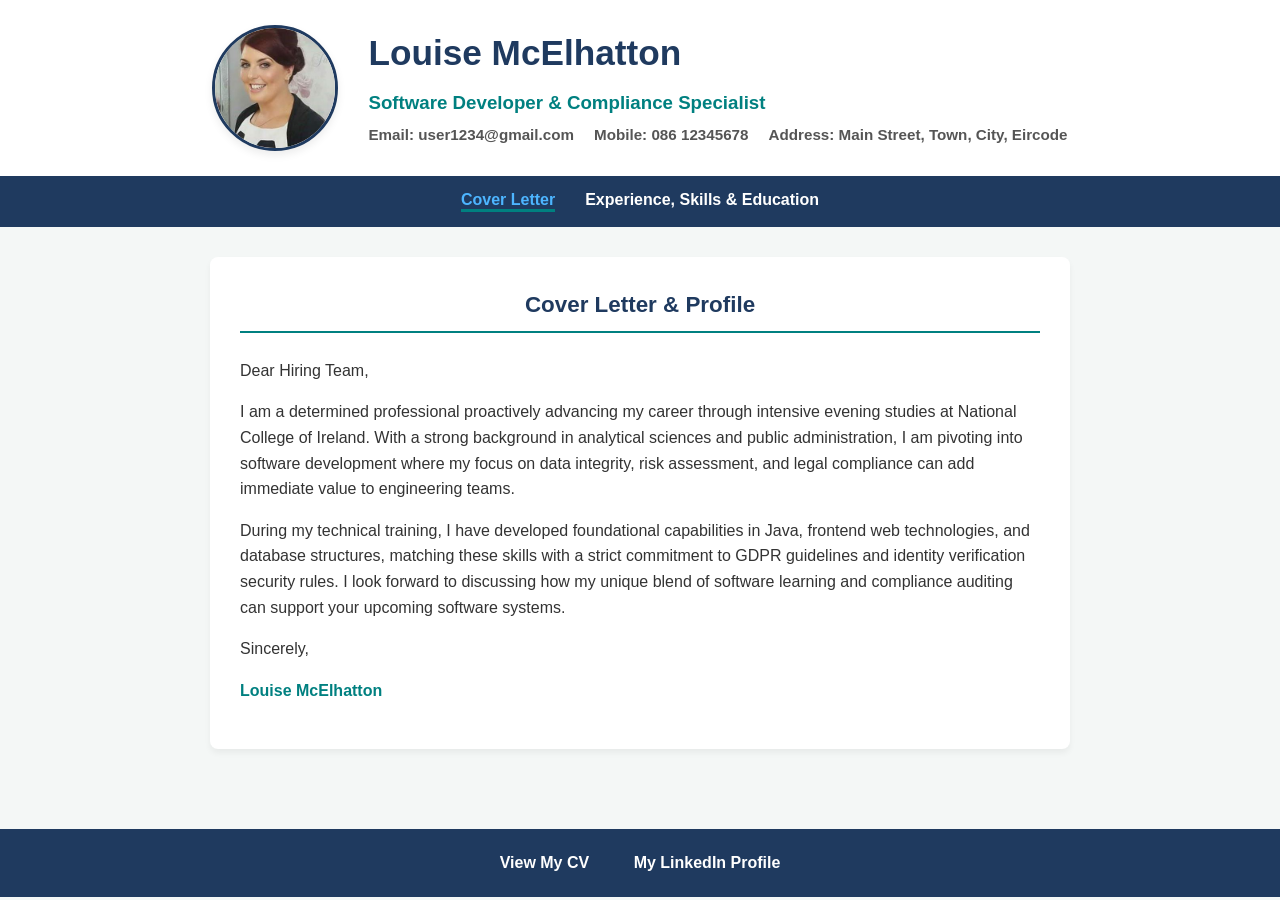
<file: index.html>
<!DOCTYPE html>
<html lang="en">
<head>
    <meta charset="UTF-8">
    <meta name="viewport" content="width=device-width, initial-scale=1.0">
    <title>Louise McElhatton - Cover Letter</title>
    <!-- Relative path to stylesheet inside styles folder -->
    <link rel="stylesheet" href="styles/style.css">
</head>
<body>

    <header class="main-header">
        <div class="header-container">
            <!-- Relative path to your photo inside the images folder -->
            <img src="images/profile.png" alt="Louise McElhatton" class="banner-photo">
			
    <div class="header-text">
        <h1>Louise McElhatton</h1>
        <h3>Software Developer & Compliance Specialist</h3>
        
        <div class="contact-info">
            <span> Email: user1234@gmail.com</span>
            <span> Mobile: 086 12345678</span>
            <span> Address: Main Street, Town, City, Eircode</span>
        </div>
	</div>
</div>

        <nav class="nav">
            <a href="index.html" class="highlight-text">Cover Letter</a>
            <a href="cv.html">Experience, Skills & Education</a>
        </nav>
    </header>

    <main class="profile">
        <h2>Cover Letter & Profile</h2>
                
        <p>Dear Hiring Team,</p>
        <p>I am a determined professional proactively advancing my career through intensive evening studies at National College of Ireland. With a strong background in analytical sciences and public administration, I am pivoting into software development where my focus on data integrity, risk assessment, and legal compliance can add immediate value to engineering teams.</p>
        <p>During my technical training, I have developed foundational capabilities in Java, frontend web technologies, and database structures, matching these skills with a strict commitment to GDPR guidelines and identity verification security rules. I look forward to discussing how my unique blend of software learning and compliance auditing can support your upcoming software systems.</p>
        <p>Sincerely,</p>
        <p class="key">Louise McElhatton</p>
    </main>

    <footer>
        <a href="cv.html">View My CV</a>
        <!-- Absolute path to social media profile -->
        <a href="https://linkedin.com" target="_blank">My LinkedIn Profile</a>
    </footer>

</body>
</html>
</file>
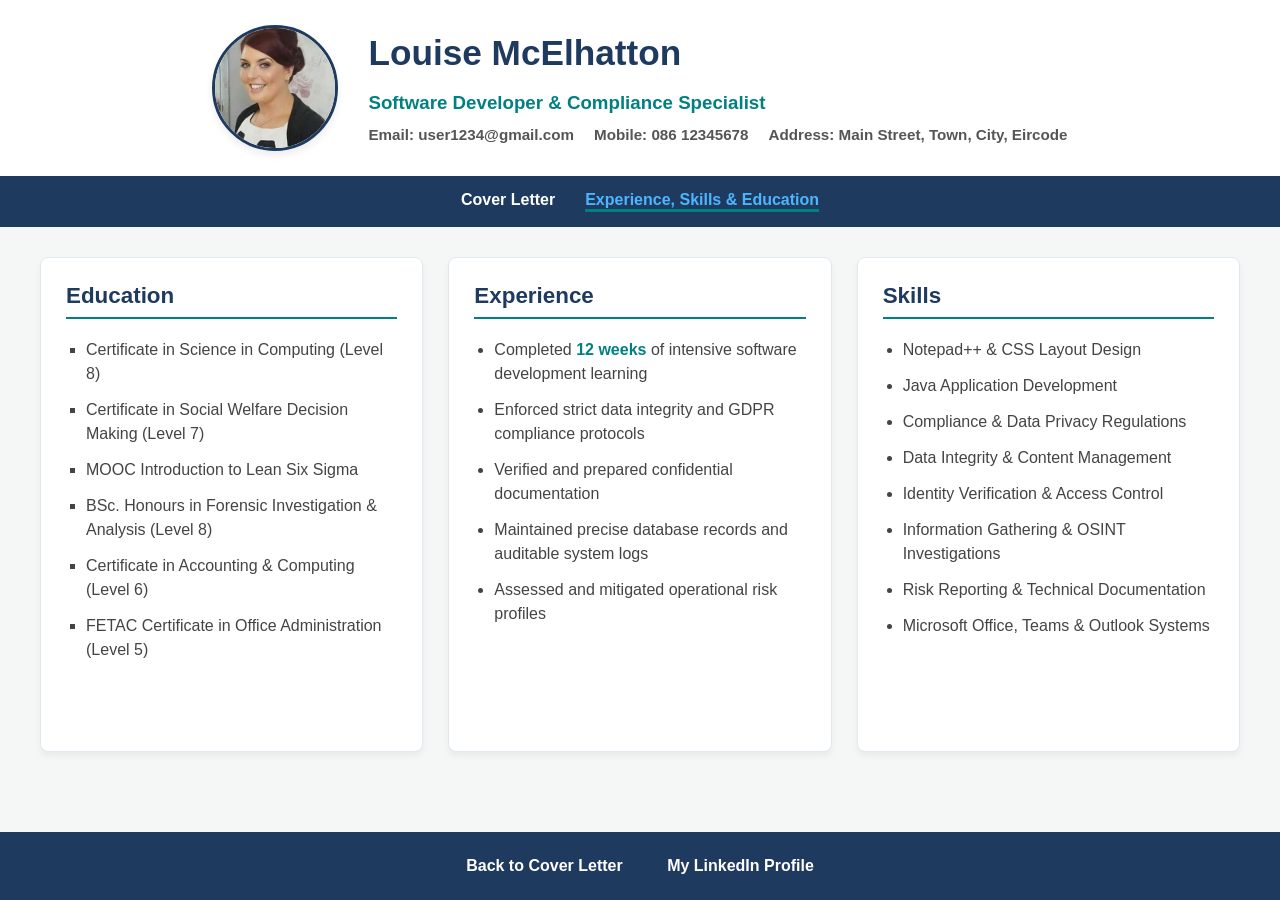
<file: cv.html>
<!DOCTYPE html>
<html lang="en">
<head>
    <meta charset="UTF-8">
    <meta name="viewport" content="width=device-width, initial-scale=1.0">
    <title>Louise McElhatton - CV Experience</title>
    <!-- stylesheet inside styles folder -->
    <link rel="stylesheet" href="styles/style.css">
</head>
<body>

	<header class="main-header">
        <div class="header-container">
            <!-- Relative path to your photo inside the images folder -->
            <img src="images/profile.png" alt="Louise McElhatton" class="banner-photo">
			
    <div class="header-text">
        <h1>Louise McElhatton</h1>
        <h3>Software Developer & Compliance Specialist</h3>
        
        <div class="contact-info">
            <span> Email: user1234@gmail.com</span>
            <span> Mobile: 086 12345678</span>
            <span> Address: Main Street, Town, City, Eircode</span>
        </div>
	</div>
</div>

        <nav class="nav">
            <a href="index.html">Cover Letter</a>
            <a href="cv.html" class="highlight-text">Experience, Skills & Education</a>
        </nav>
    </header>

    <!-- Main 3-Column layout configuration from your CSS -->
    <main class="cv-columns">
        
        <!-- Column 1: Education -->
        <section class="cv-column">
            <h2>Education</h2>
            <ul class="custom-bullets">
                <li>Certificate in Science in Computing (Level 8)</li>
                <li>Certificate in Social Welfare Decision Making (Level 7)</li>
                <li>MOOC Introduction to Lean Six Sigma</li>
                <li>BSc. Honours in Forensic Investigation & Analysis (Level 8)</li>
                <li>Certificate in Accounting & Computing (Level 6)</li>
                <li>FETAC Certificate in Office Administration (Level 5)</li>
            </ul>
        </section>

        <!-- Column 2: Experience -->
        <section class="cv-column">
            <h2>Experience</h2>
            <ul>
                <li>Completed <span class="key">12 weeks</span> of intensive software development learning</li>
                <li>Enforced strict data integrity and GDPR compliance protocols</li>
                <li>Verified and prepared confidential documentation</li>
                <li>Maintained precise database records and auditable system logs</li>
                <li>Assessed and mitigated operational risk profiles</li>
            </ul>
        </section>

        <!-- Column 3: Skills -->
        <section class="cv-column">
            <h2>Skills</h2>
            <ul>
                <li>Notepad++ & CSS Layout Design</li>
                <li>Java Application Development</li>
                <li>Compliance & Data Privacy Regulations</li>
                <li>Data Integrity & Content Management</li>
                <li>Identity Verification & Access Control</li>
                <li>Information Gathering & OSINT Investigations</li>
                <li>Risk Reporting & Technical Documentation</li>
                <li>Microsoft Office, Teams & Outlook Systems</li>
            </ul>
        </section>

    </main>

    <footer>
        <a href="index.html">Back to Cover Letter</a>
        <!-- Absolute path to external site -->
        <a href="https://linkedin.com" target="_blank">My LinkedIn Profile</a>
    </footer>

</body>
</html>
</file>
<file: styles/style.css>
body {
    background-color: #f4f7f6; /* Off-white/light gray background */
    color: #333333;             /* Off-black for high legibility */
    font-family: "Segoe UI", Tahoma, Geneva, Verdana, sans-serif; /* Sans-serif */
    margin: 0;
    padding: 0;
    display: flex;         
    flex-direction: column; 
    min-height: 100vh;  
}

html {
    scroll-behavior: smooth;
}

/* Header Banner & Photo Layout (Controls the image size and side-by-side view)*/
.main-header {
    background-color: #ffffff; /* white background for text info */
    margin: 0;
    padding: 0;
}

.header-container {
    display: flex;
    flex-direction: row;
    align-items: center;
    justify-content: center;
    max-width: 900px;
    margin: 0 auto;
    padding: 25px 20px;
    gap: 30px; /* Space between photo and text details */
}

.banner-photo {
    width: 120px;       /* Explicitly shrinks the profile photo */
    height: 120px;      /* Matches width to ensure a perfect 1:1 aspect ratio */
    border-radius: 50%; /* Trims the square image corners into a perfect circle */
    object-fit: cover;   /* Prevents the image from stretching out of proportion */
    border: 3px solid #1f3a5f; /* Elegant deep corporate navy border frame */
    box-shadow: 0 4px 8px rgba(0, 0, 0, 0.08); /* Modern subtle drop shadow elevation */
    flex-shrink: 0;     /* Blocks the browser from squishing the picture width */
}

.header-text {
    text-align: left;   /* Left-align text next to your photo */
}

/* Header Text Overrides */
.header-text h1 {
    color: #1f3a5f;            /* Deep navy */
    font-size: 2.2rem;
    margin-top: 0;
    margin-bottom: 5px;
    text-align: left;
}

.header-text h3 {
    color: #008080;            /* Teal for subtitles */
    font-weight: 600;
    margin-bottom: 12px;	
    text-align: left;
}

/* Contact Info Layout */
.contact-info {
    display: flex;
    flex-wrap: wrap;
    justify-content: flex-start; /* Aligns contact inline icons to the left */
    gap: 20px;
    margin: 0;
    font-size: 0.95rem;
    color: #555555;
    font-weight: bold;
}

/* Navigation Bar */
.nav {
    display: flex;
    justify-content: center;
    gap: 30px;
    background-color: #1f3a5f;  /* Deep Navy background */
    padding: 15px;
}

.nav a {
    color: #ffffff;
    font-weight: 600;
    text-decoration: none;	
    transition: color 0.2s ease;
}

.nav a:hover, .nav a.highlight-text {
    color: #4db5ff;            /* light blue highlight on hover/active */
    text-decoration: none;
}

/* Main Content Layout Styling  */
h2 {
    color: #1f3a5f;
    border-bottom: 2px solid #008080; /* Teal border underline */
    padding-bottom: 8px;
    margin-top: 0;
    font-size: 1.4rem;
}

.profile {
    max-width: 800px;
    margin: 30px auto;
    padding: 30px;
    background-color: #ffffff;  /* Pure white crisp surface card */
    border-radius: 8px;
    box-shadow: 0 4px 6px rgba(0, 0, 0, 0.05); /* Subtle shadow */
    text-align: left;           /* Left align text blocks for optimal reading */
    line-height: 1.6;
}

.profile h2 {
    text-align: center;
    margin-bottom: 25px;
}

.highlight-text {
    font-weight: bold;
    color: #ffffff;
    border-bottom: 3px solid #008080;
}

.custom-bullets {
    list-style-type: square;   /* Bullet points */
}

.key {
    color: #008080;    /* Teal for highlighting keywords */
    font-weight: bold;
}

/* Main 3-Column Layout Grid for CV Page */
.cv-columns {
    display: flex;
    flex-direction: row;
    justify-content: space-between; 
    gap: 25px;
    max-width: 1200px;
    margin: 30px auto;
    padding: 0 20px;
    text-align: left; 
    flex: 1;
}

/* Child column cards */
.cv-column {
    flex: 1; 
    background-color: #ffffff;  /* Solid canvas background */
    padding: 25px;
    border-radius: 8px;
    box-shadow: 0 4px 6px rgba(0, 0, 0, 0.05); 
    border: 1px solid #e2e8f0;  /* border */
}

.cv-column ul {
    padding-left: 20px;
    margin: 0;
}

.cv-column li {
    margin-bottom: 12px;
    line-height: 1.5;
    color: #444444;
}

/* Footer Section */
footer {
    background-color: #1f3a5f;  /* Match header theme */
    margin-top: 50px;
    padding: 25px;
    text-align: center;
    width: 100%;
    box-sizing: border-box;
}

footer a {
    color: #ffffff;        
    font-weight: bold;
    text-decoration: none;  
    margin: 0 20px;         
    transition: opacity 0.2s;
}

footer a:hover {
    opacity: 0.8;
}

/* Adaptations For Mobile Screen Devices */
@media (max-width: 768px) {
    .header-container {
        flex-direction: column; /* Vertically stacks image on top of headings on phones */
        text-align: center;
        gap: 15px;
    }

    .header-text h1, .header-text h3 {
        text-align: center;
    }

    .contact-info {
        flex-direction: column;
        align-items: center;
        gap: 8px;
        justify-content: center;
    }

    .cv-columns {
        flex-direction: column;
        padding: 0 15px;
        margin: 15px auto;
    }
    
    .cv-column {
        margin-bottom: 15px;
    }
	
    .profile {
        margin: 15px;
        padding: 20px;
    }
}
</file>
